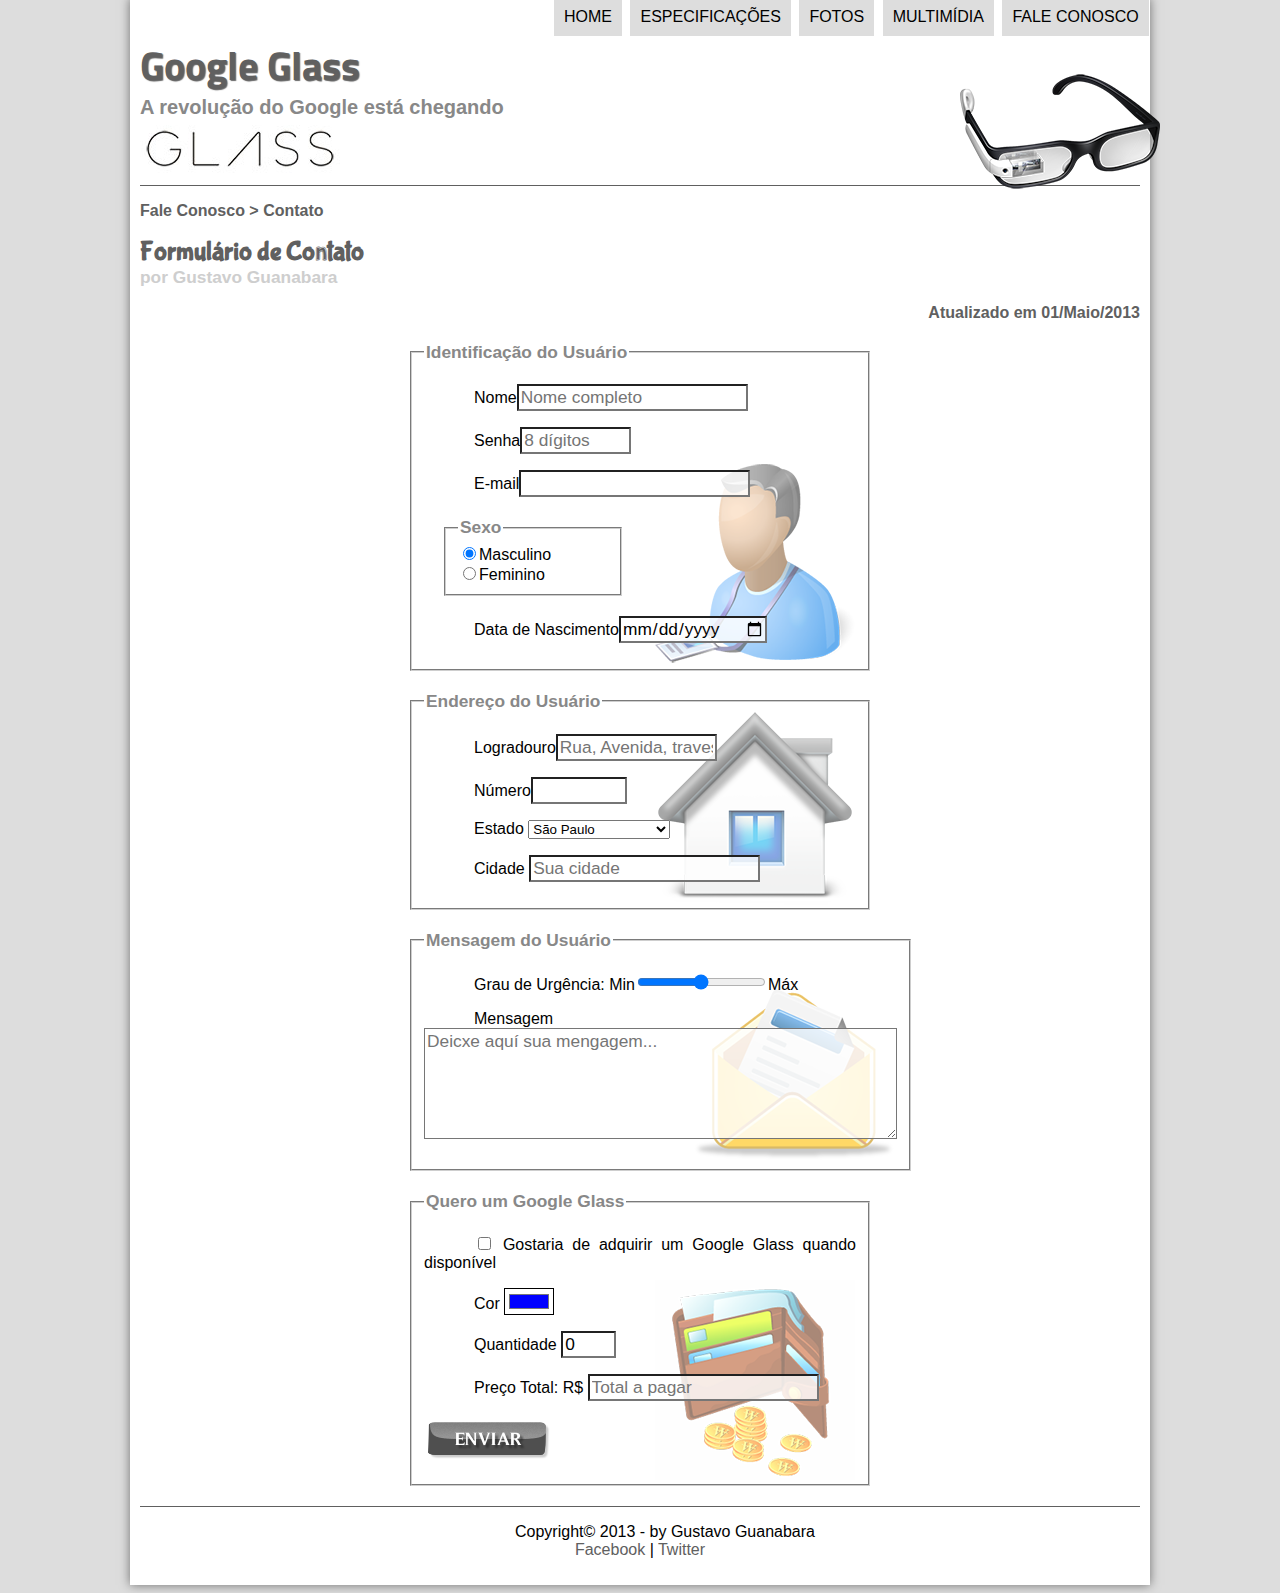
<file: projeto-glass-html5/fale-conosco.html>
<!DOCTYPE html>
<html lang="pt-br" xmlns="http://www.w3.org/1999/html" xmlns="http://www.w3.org/1999/html">
<head>
    <meta charset="UTF-8" />
    <title>Tudo sobre Google Glass</title>

    <link rel="stylesheet" type="text/css" href="_css/estilo2.css" />
    <link rel="stylesheet" href="_css/form.css" />

    <script language="JavaScript" src="_javascript/funcoes.js"></script>

    <script>
        function calc_total(){
            var qtd = parseInt( document.getElementById('cQuan').value );
            tot = qtd * 1500;
            document.getElementById('cTota').value = tot;
        }
    </script>

</head>

<body>
<div id="interface">
    <header id="cabecalho"><!-- A tag 'header' vai encabeçar uma região do seu site -->
        <hgroup><!-- <<< Grupo de  títulos -->
            <h1>Google Glass</h1>
            <h2>A revolução do Google está chegando</h2>
        </hgroup>
        <img id="icone" src="_imagens/glass-oculos-preto-peq.png" />

        <nav id="menu"><!-- Cria uma área de navegação dentro do site -->
            <h1>Menu Principal</h1>
            <ul><!--type="1" start="3"--><!-- ol = Ordered Lists/Listas Ordenadas  e ul = Urnodered List/Listas não Ordenadas -->
                <li onmouseover="mudaFoto('_imagens/home.png')" onmouseout="mudaFoto('_imagens/contato.png')"><a href="index.html">Home</a></li><!-- li = List Itens/Itens da Lista -->
                <li onmouseover="mudaFoto('_imagens/especificacoes.png')" onmouseout="mudaFoto('_imagens/contato.png')"><a href="specs.html">Especificações</a></li>
                <li><a href="fotos.html"  onmouseover="mudaFoto('_imagens/fotos.png')" onmouseout="mudaFoto('_imagens/contato.png')">Fotos</a></li>
                <li><a href="multimidia.html" onmouseover="mudaFoto('_imagens/multimidia.png')" onmouseout="mudaFoto('_imagens/contato.png')">Multimídia</a></li>
                <li><a href="fale-conosco.html" onmouseover="mudaFoto('_imagens/contato.png')" onmouseout="mudaFoto('_imagens/contato.png')">Fale conosco</a></li>
            </ul>
        </nav>

    </header>

    <section id="corpo-full">
        <header id="cabecalho-artigo">
            <hgroup><!-- <<< Gupo de títulos -->
                <h3>Fale Conosco > Contato</h3><!-- $nbsp; = Non-breakng Space/espaço sem quebra -->
                <h1>Formulário de Contato</h1>
                <h2>por Gustavo Guanabara</h2>
                <h3 class="direita">Atualizado em 01/Maio/2013</h3>
            </hgroup>
        </header>

<form method="post" id="fContato" action="mailto:flavio-_santos@hotmail.com" oninput="calc_total();"><!-- quando digitar qualquer coisa ele vai disparar um procedimento -->
    <fieldset id="usuario">
        <legend>Identificação do Usuário</legend>
            <p><label for="cNome">Nome</label><input type="text" name="tNome" id="cNome" size="20" maxlength="30" placeholder="Nome completo"/></p>
            <p><label for="cSenha">Senha</label><input type="password" name="tSenha" id="cSenha" size="8" maxlength="8" placeholder="8 dígitos"/></p>
            <p><label for="cMail">E-mail</label><input type="email" name="tMail" id="cMail" size="20" maxlength="40"/></p>
            <fieldset id="sexo"><legend>Sexo</legend>
                <input type="radio" name="tSexo" id="cMasc" checked/><label for="cMasc">Masculino</label><br/>
                <input type="radio" name="tSexo" id="cFeme"/><label for="cFeme">Feminino</label>
            </fieldset>
            <p><label for="cNasc">Data de Nascimento</label><input type="date" name="tNasc" id="cNasc"/></p>
    </fieldset>
    <fieldset id="endereco">
        <legend>Endereço do Usuário</legend>
            <p><label for="cRua">Logradouro</label><input type="text" name="tRua" id="cRua" size="13" maxlength="80" placeholder="Rua, Avenida, travessa..."/></p>
            <p><label for="cNume">Número</label><input type="number" name="tNume" id="cNume" min="0" max="99999"/></p>
            <p>
                <label for="cEsta">Estado</label>
                <select name="tEsta" id="cEsta">
                    <optgroup label="Região Sudeste">
                        <option value="RJ">Rio de Janeiro</option>
                        <option value="SP" selected>São Paulo</option>
                        <option value="MG">Minas Gerais</option>
                    </optgroup>
                    <optgroup label="Região Sul">
                        <option value="PR">Paraná</option>
                        <option value="SC">Santa Catarina</option>
                        <option value="RS">Rio grande do sul</option>
                    </optgroup>
                </select>
            </p>
            <p>
                <label for="cCida">Cidade</label>
                <input type="text" name="tCida" id="cCida" maxlength="40" size="20" placeholder="Sua cidade" list="cidades"/>
            </p>
                <datalist id="cidades"><!-- Vai zer a ligação coma caixa de texto assima pelo parametro list' -->
                    <option value="Rio de Janeiro"></option>
                    <option value="Nova Iguaçu"></option>
                    <option value="Niterói"></option>
                    <option value="Belford Roxo"></option>
                </datalist>
    </fieldset>
    <fieldset id="mensagem">
        <legend>Mensagem do Usuário</legend>
            <p><label for="cUrge">Grau de Urgência: </label>Min<input type="range" name="tUrge" id="cUrge" min="0" max="10" step="1"/>Máx</p>
            <p><label for="cMsge">Mensagem </label><textarea name="tMsge" id="cMsge" cols="45" rows="5" placeholder="Deicxe aquí sua mengagem..."></textarea></p>
    </fieldset>
    <fieldset id="pedido">
        <legend>Quero um Google Glass</legend>
            <p>
                <input type="checkbox" name="tPedi" id="cPedi"/>
                <label for="cPedi">Gostaria de adquirir um Google Glass quando disponível</label>
            </p>
            <p><label for="cCor">Cor </label><input type="color" name="tCor" id="cCor" value="#0000ff"></p>
            <p><label for="cQuan">Quantidade </label><input type="number" name="tQuan" id="cQuan" min="0" max="5" value="0"/></p>
            <p><label for="cTota">Preço Total: R$ </label><input type="text" name="tTota" id="cTota" placeholder="Total a pagar" readonly/></p>

        <!-- <input type="submit" value="Enviar"/> -->
        <input type="image" name="tEnviar" src="_imagens/botao-enviar.png"/>

    </fieldset>
</form>

    </section>

<footer id="rodape">
    <p>
        Copyright&copy; 2013 - by Gustavo Guanabara<br/>
        <a href="/ttp.//www.google.com" target="_blank">Facebook</a> | <a href="/ttp.//www.google.com" target="_blank">Twitter</a>
    </p>
</footer>
</div>
</body>
</html>
</file>
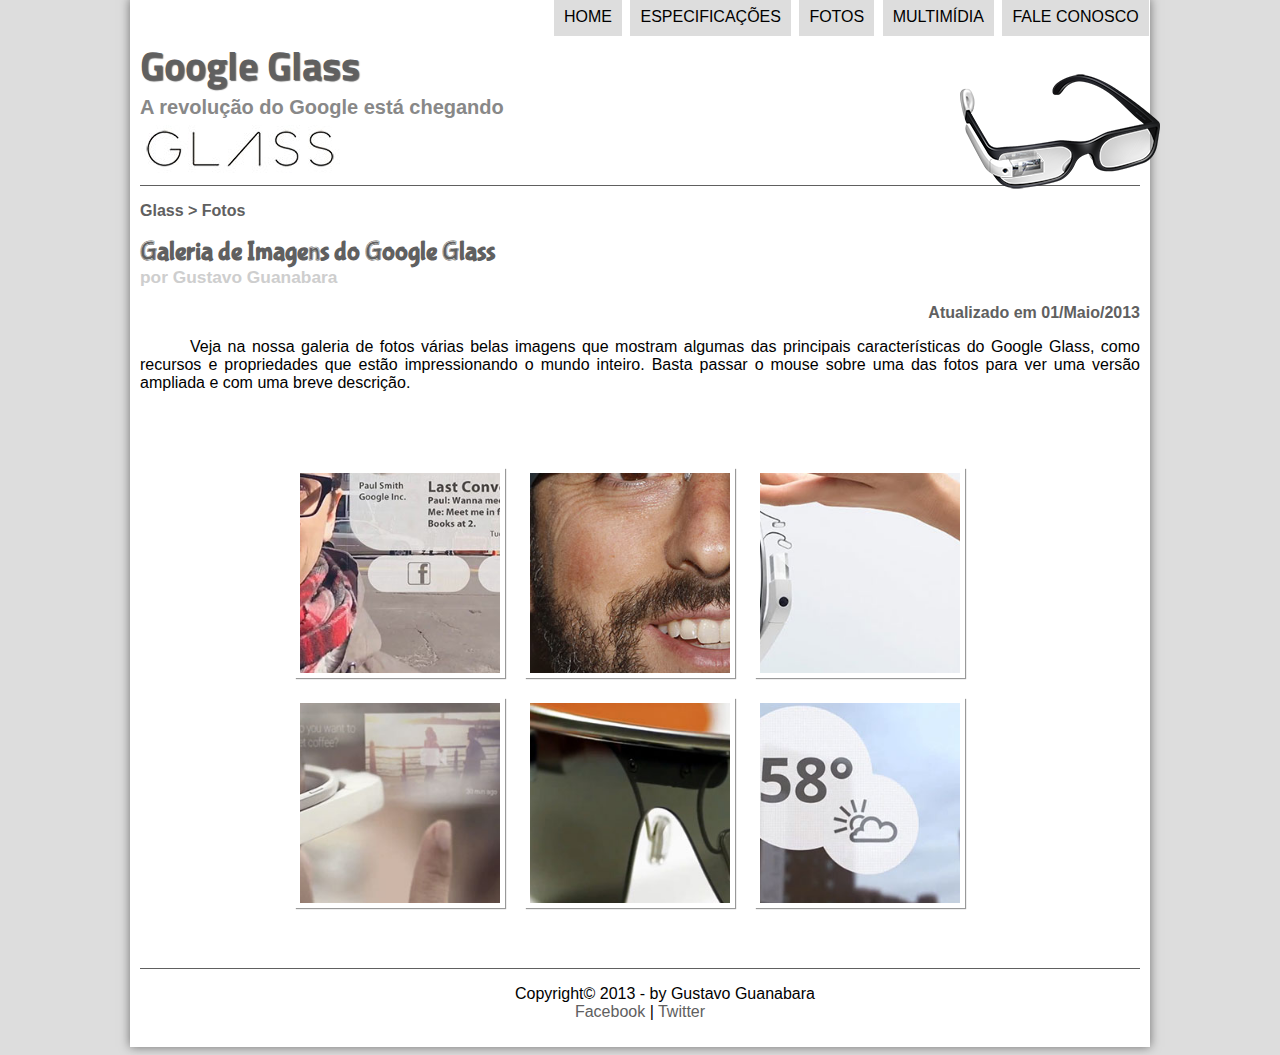
<file: projeto-glass-html5/fotos.html>
<!DOCTYPE html>
<html lang="pt-br" xmlns="http://www.w3.org/1999/html" xmlns="http://www.w3.org/1999/html">
<head>
    <meta charset="UTF-8" />
    <title>Tudo sobre Google Glass</title>

    <link rel="stylesheet" type="text/css" href="_css/estilo2.css" />
    <link rel="stylesheet" href="_css/fotos.css"/>

    <script language="JavaScript" src="_javascript/funcoes.js"></script>
</head>

<body>
<div id="interface">
    <header id="cabecalho"><!-- A tag 'header' vai encabeçar uma região do seu site -->
        <hgroup><!-- <<< Grupo de  títulos -->
            <h1>Google Glass</h1>
            <h2>A revolução do Google está chegando</h2>
        </hgroup>
        <img id="icone" src="_imagens/glass-oculos-preto-peq.png" />

        <nav id="menu"><!-- Cria uma área de navegação dentro do site -->
            <h1>Menu Principal</h1>
            <ul><!--type="1" start="3"--><!-- ol = Ordered Lists/Listas Ordenadas  e ul = Urnodered List/Listas não Ordenadas -->
                <li onmouseover="mudaFoto('_imagens/home.png')" onmouseout="mudaFoto('_imagens/fotos.png')"><a href="index.html">Home</a></li><!-- li = List Itens/Itens da Lista -->
                <li onmouseover="mudaFoto('_imagens/especificacoes.png')" onmouseout="mudaFoto('_imagens/fotos.png')"><a href="specs.html">Especificações</a></li>
                <li onmouseover="mudaFoto('_imagens/fotos.png')" onmouseout="mudaFoto('_imagens/fotos.png')"><a href="fotos.html">Fotos</a></li>
                <li onmouseover="mudaFoto('_imagens/multimidia.png')" onmouseout="mudaFoto('_imagens/fotos.png')"><a href="multimidia.html">Multimídia</a></li>
                <li onmouseover="mudaFoto('_imagens/contato.png')" onmouseout="mudaFoto('_imagens/fotos.png')"><a href="fale-conosco.html">Fale conosco</a></li>
            </ul>
        </nav>

    </header>
    <section id="corpo-full">
        <header id="cabecalho-artigo">
            <hgroup><!-- <<< Gupo de títulos -->
                <h3>Glass > Fotos</h3><!-- $nbsp; = Non-breakng Space/espaço sem quebra -->
                <h1>Galeria de Imagens do Google Glass</h1>
                <h2>por Gustavo Guanabara</h2>
                <h3 class="direita">Atualizado em 01/Maio/2013</h3>
            </hgroup>
        </header>

<p>
Veja na nossa galeria de fotos várias belas imagens que mostram algumas das principais características do Google Glass, como recursos e propriedades que estão impressionando o mundo inteiro. Basta passar o mouse sobre uma das fotos para ver uma versão ampliada e com uma breve descrição.
</p>
<ul id="album-fotos">
    <li id="foto01"><span>Agenda e lembretes</span></li>
    <li id="foto02"><span>Sergey Brin usando o Glass</span></li>
    <li id="foto03"><span>Leve e compacto</span></li>
    <li id="foto04"><span>Sensação de uma tela de 50"</span></li>
    <li id="foto05"><span>Vários tipos de lente</span></li>
    <li id="foto06"><span>Informações importantes</span></li>
</ul>
    </section>
<footer id="rodape">
    <p>
        Copyright&copy; 2013 - by Gustavo Guanabara<br/>
        <a href="/ttp.//www.google.com" target="_blank">Facebook</a> | <a href="/ttp.//www.google.com" target="_blank">Twitter</a>
    </p>
</footer>
</div>
</body>
</html>
</file>
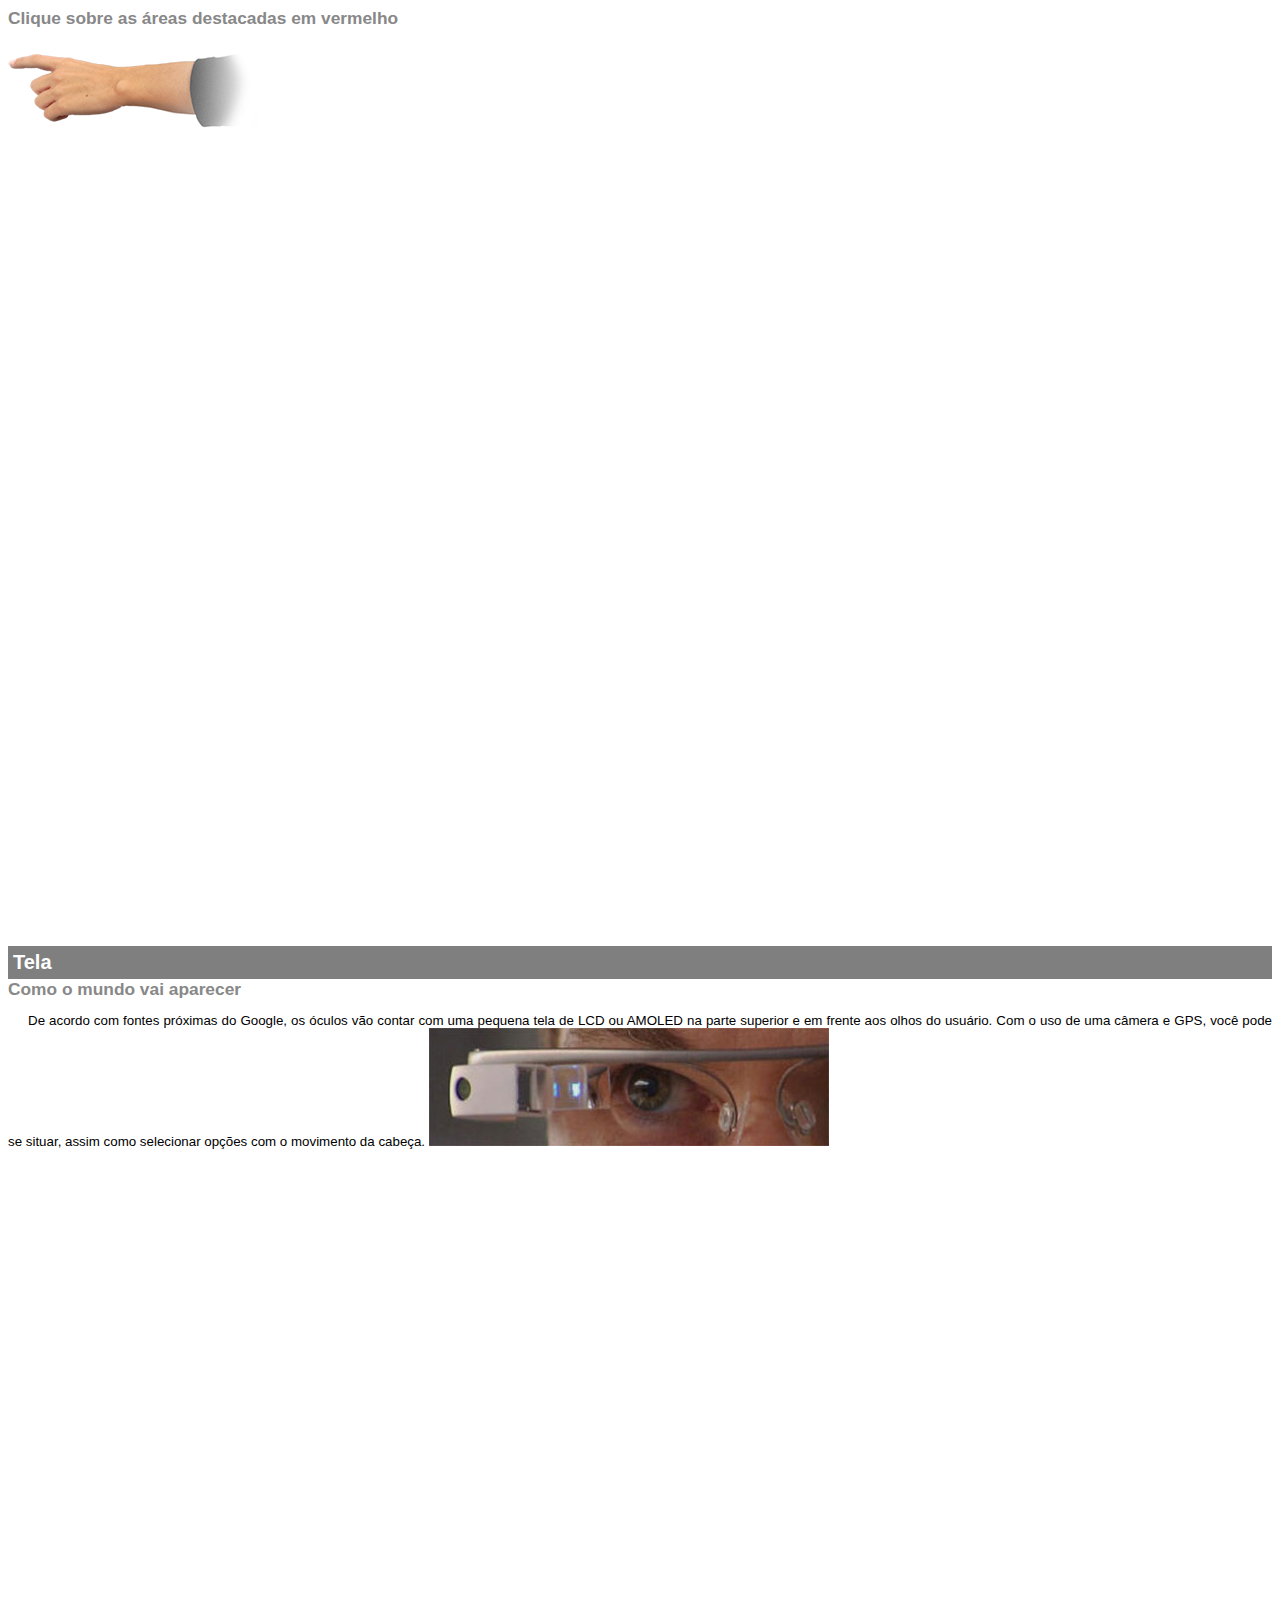
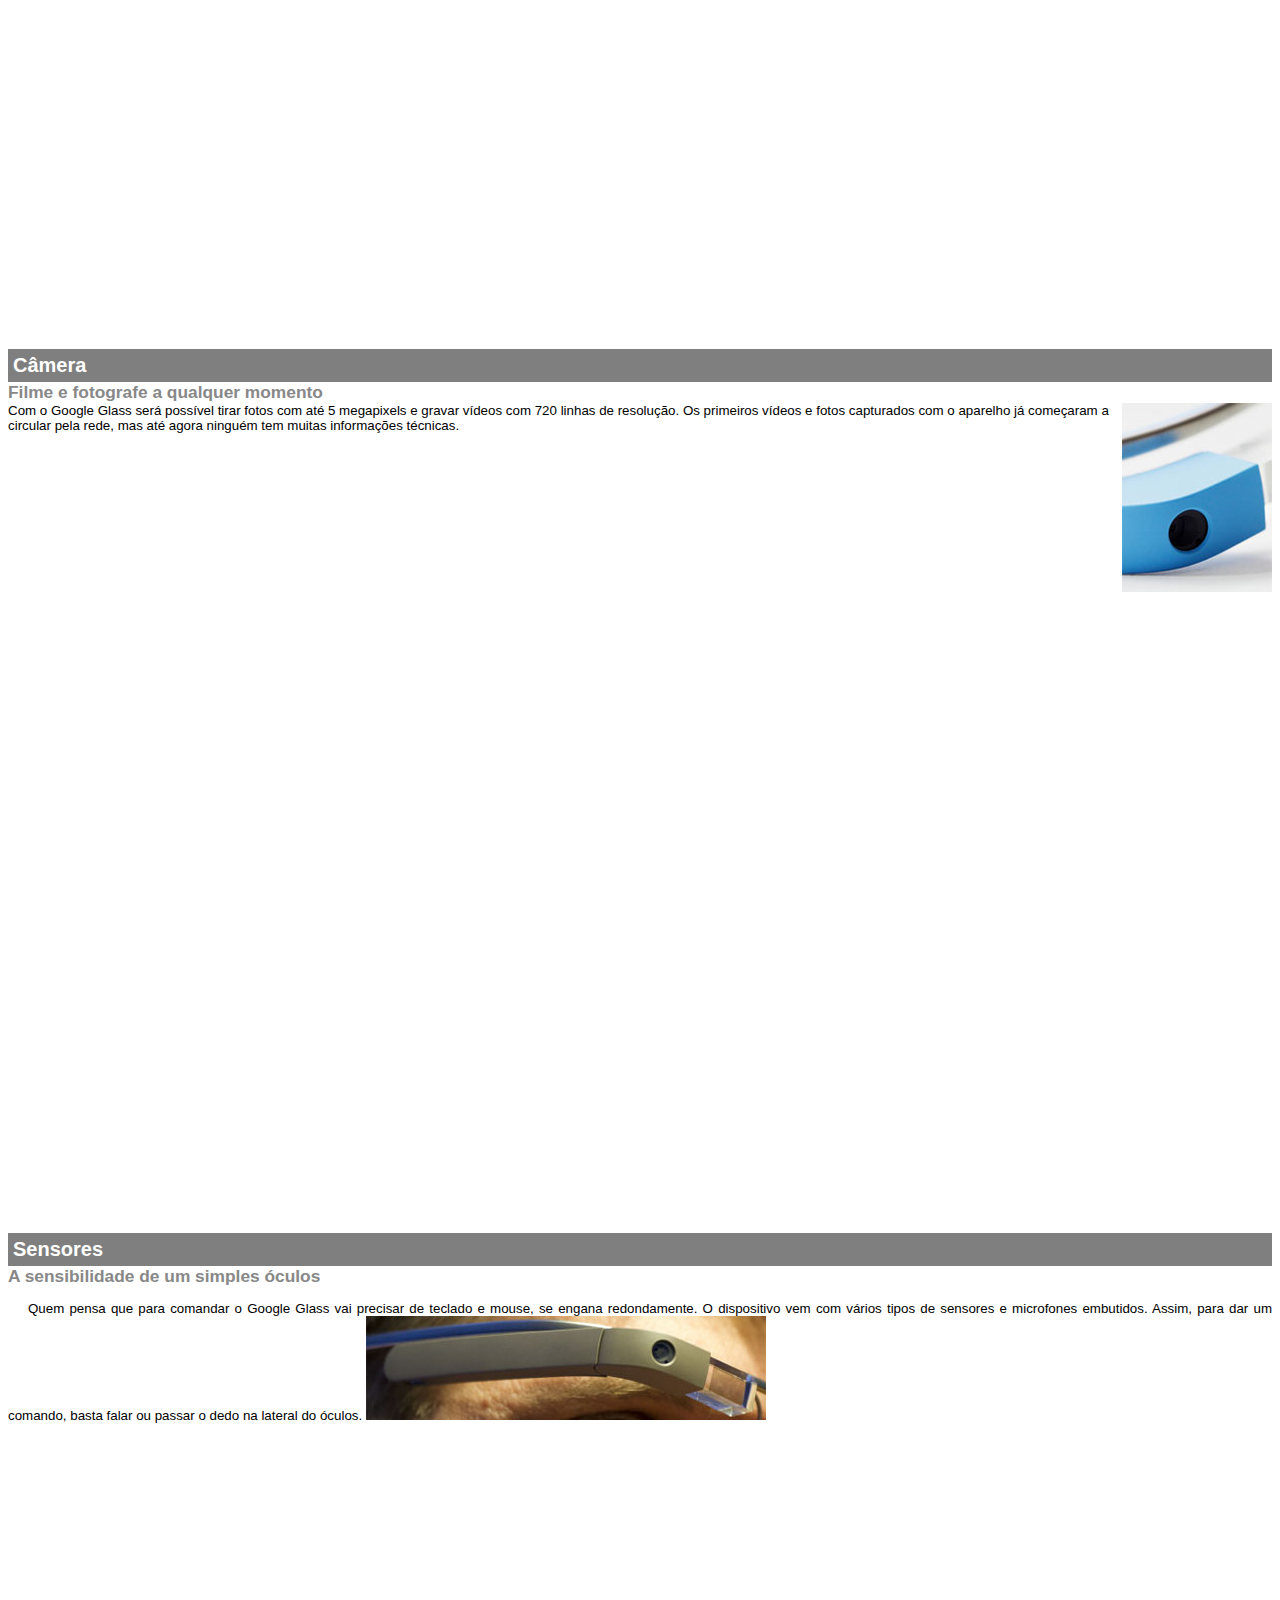
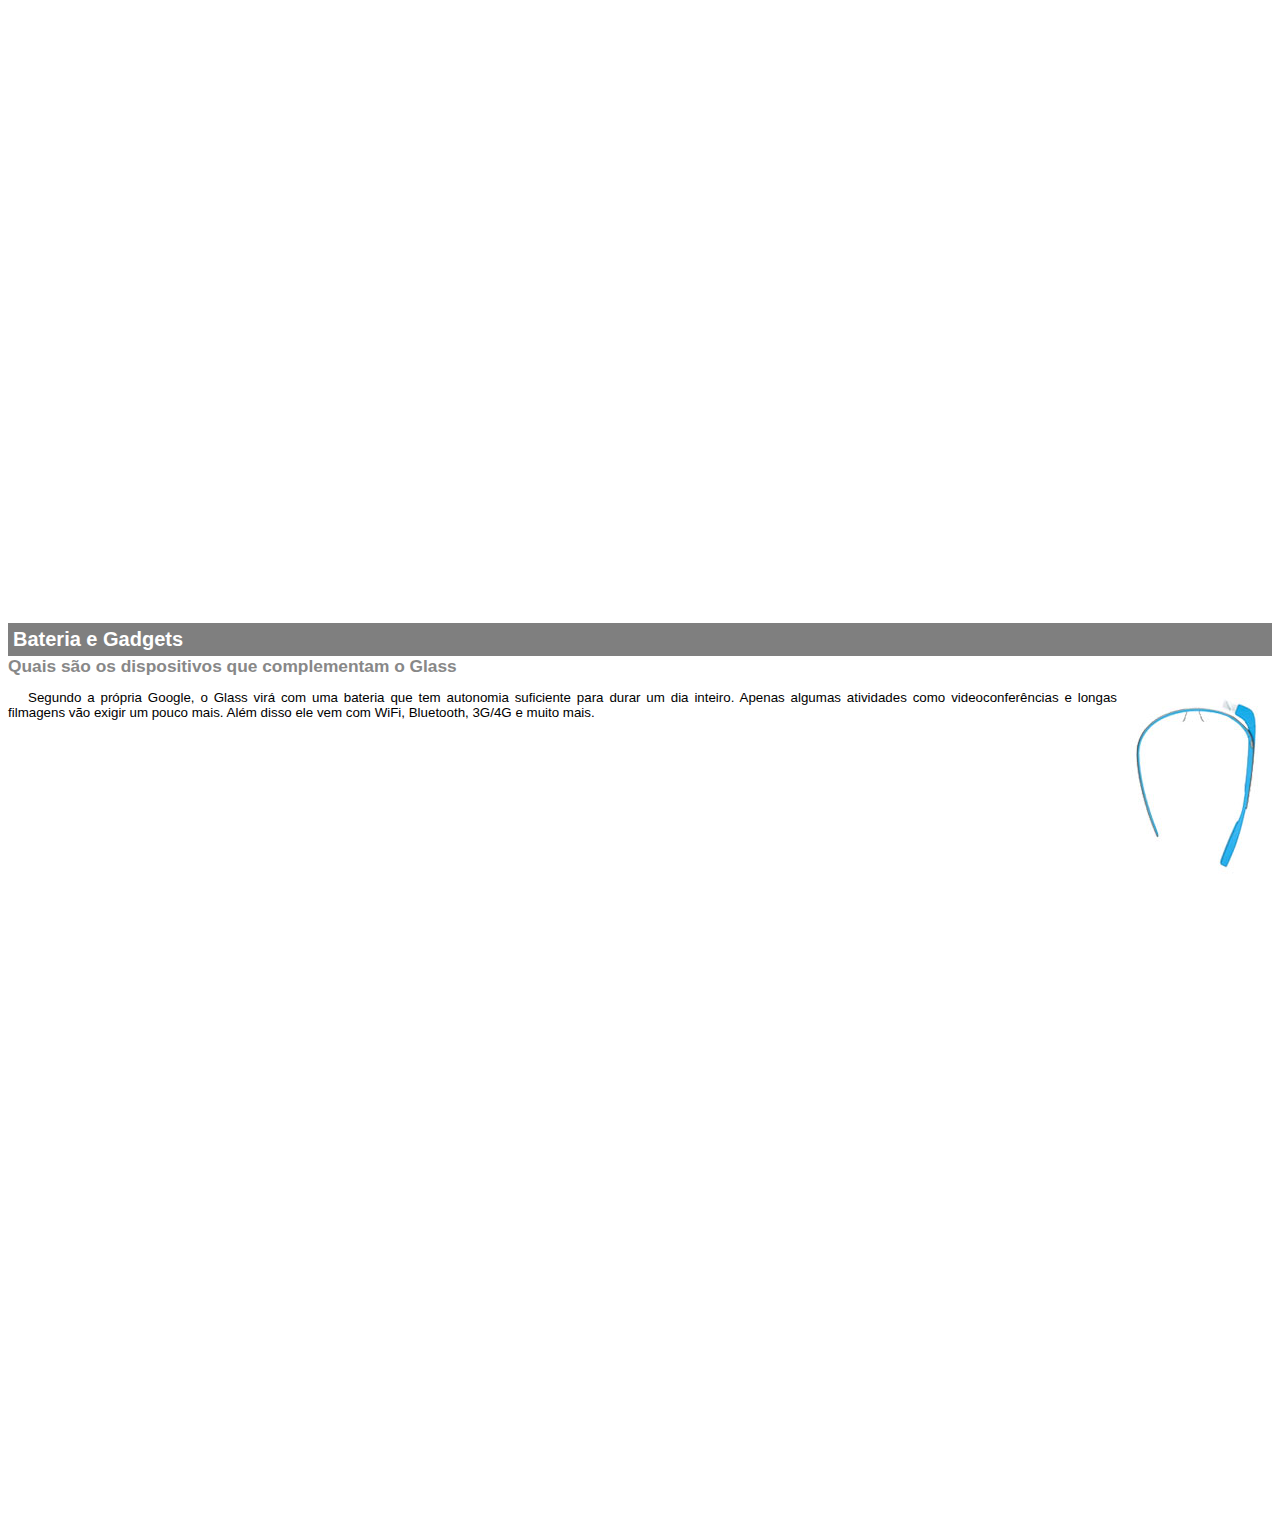
<file: projeto-glass-html5/google-glass.html>
<!DOCTYPE html>
<html lang="pt-br" xmlns="http://www.w3.org/1999/html">
<header>
    <meta charset="UTF-8"/>
<title>Informações sobre Google Glass</title>
    <style>
        body{
            font-family: "Arial", "sans-serif";
            font-size: 10pt;
        }
        p{
            text-align: justify;
            text-indent: 20px;
        }
        article h1{
            font-size: 15pt;
            color: #ffffff;
            background-color: rgba(0,0,0,.5);
            padding: 5px;
            margin: 0px;
        }
        article h2{
            font-size: 13pt;
            color: #888888;
            margin: 0px;
        }
        article{
            margin-bottom: 800px;
        }
        img.img-dir{
            display: block;
            float: right;
            margin-left: 5px;
        }
    </style>

</header>
<body>

<article id="topo">
<header>
    <h2>Clique sobre as áreas destacadas em vermelho</h2>
</header>
    <img src="_imagens/mao.png" alt="Mão apontando para a esquerda"/>
</article>

<article id="tela">
<header>
    <h1>Tela</h1>
    <h2>Como o mundo vai aparecer</h2>
</header>
    <p>
    De acordo com fontes próximas do Google, os óculos vão contar com uma pequena tela de LCD ou AMOLED na parte superior e em frente aos olhos do usuário. Com o uso de uma câmera e GPS, você pode se situar, assim como selecionar opções com o movimento da cabeça.
        <img src="_imagens/det-tela.jpg" alt="Tela do Google Glass"/>
    </p>
</article>

<article id="camera">
<h1>Câmera</h1>
<h2>Filme e fotografe a qualquer momento</h2>
    <img src="_imagens/det-camera.jpg" alt="Câmera do Google Glass" class="img-dir"/>
Com o Google Glass será possível tirar fotos com até 5 megapixels e gravar vídeos com 720 linhas de resolução. Os primeiros vídeos e fotos capturados com o aparelho já começaram a circular pela rede, mas até agora ninguém tem muitas informações técnicas.
</article>

<article id="sensores">
<header>
    <h1>Sensores</h1>
    <h2>A sensibilidade de um simples óculos</h2>
    </header>
    <p>
    Quem pensa que para comandar o Google Glass vai precisar de teclado e mouse, se engana redondamente. O dispositivo vem com vários tipos de sensores e microfones embutidos. Assim, para dar um comando, basta falar ou passar o dedo na lateral do óculos.
        <img src="_imagens/det-touch.jpg" alt="Sensores do Google Glass"/>
    </p>
</article>

<article id="gadjets">
<header>
    <h1>Bateria e Gadgets</h1>
    <h2>Quais são os dispositivos que complementam o Glass</h2>
</header>
    <p>
        <img src="_imagens/det-bateria.jpg" alt="Bateria e Gadjets do Google Glass" class="img-dir"/>
Segundo a própria Google, o Glass virá com uma bateria que tem autonomia suficiente para durar um dia inteiro. Apenas algumas atividades como videoconferências e longas filmagens vão exigir um pouco mais. Além disso ele vem com WiFi, Bluetooth, 3G/4G e muito mais.
    </p>
</article>

</body>
</html>
</file>
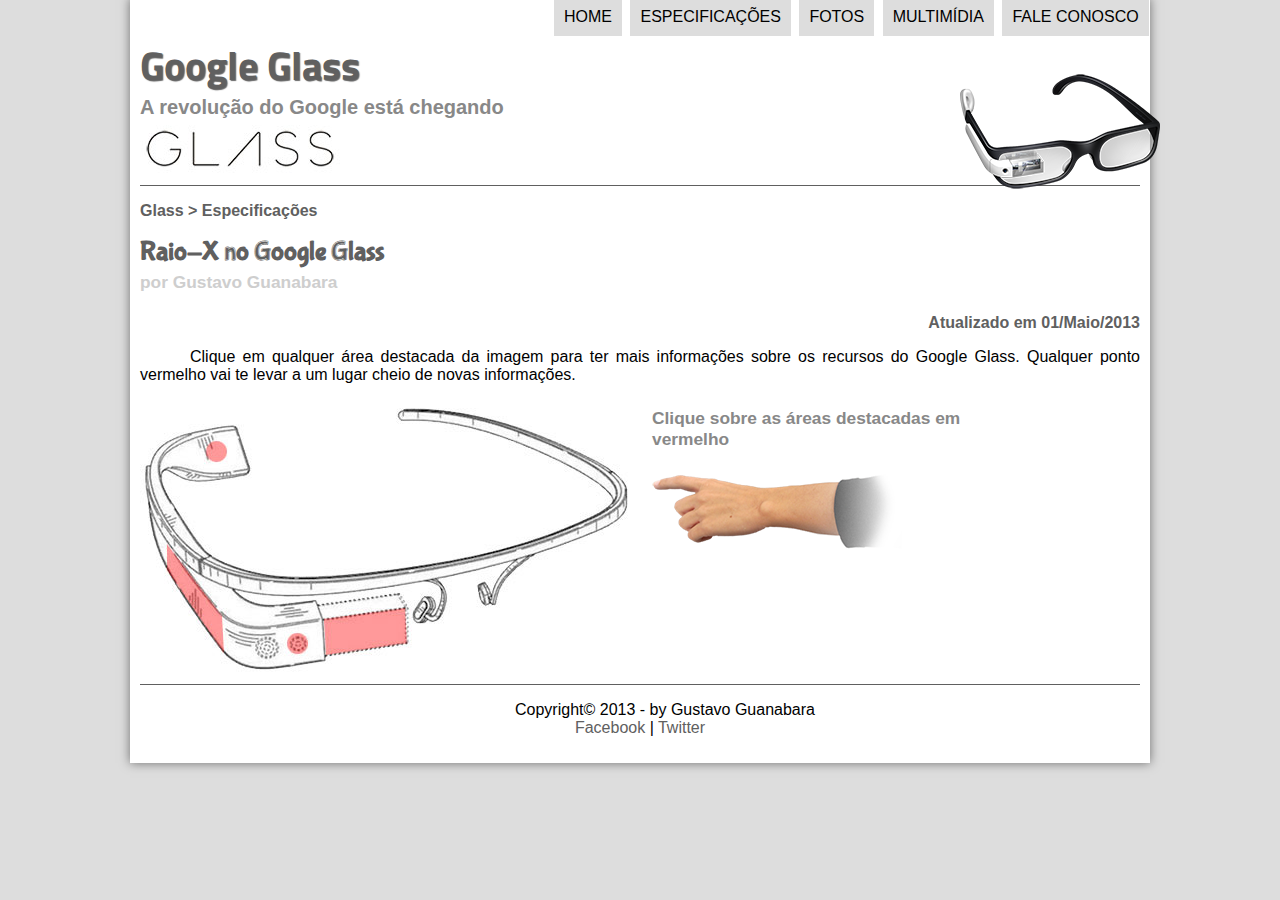
<file: projeto-glass-html5/specs.html>
<!DOCTYPE html>
<html lang="pt-br" xmlns="http://www.w3.org/1999/html" xmlns="http://www.w3.org/1999/html">
<head>
    <meta charset="UTF-8" />
    <title>Tudo sobre Google Glass</title>

    <link rel="stylesheet" type="text/css" href="_css/estilo2.css" />
    <link rel="stylesheet" href="_css/specs.css"/>

    <script language="JavaScript" src="_javascript/funcoes.js"></script>
</head>

<body>
<div id="interface">
    <header id="cabecalho"><!-- A tag 'header' vai encabeçar uma região do seu site -->
        <hgroup><!-- <<< Grupo de  títulos -->
            <h1>Google Glass</h1>
            <h2>A revolução do Google está chegando</h2>
        </hgroup>
        <img id="icone" src="_imagens/glass-oculos-preto-peq.png" />

        <nav id="menu"><!-- Cria uma área de navegação dentro do site -->
            <h1>Menu Principal</h1>
            <ul><!--type="1" start="3"--><!-- ol = Ordered Lists/Listas Ordenadas  e ul = Urnodered List/Listas não Ordenadas -->
                <li onmouseover="mudaFoto('_imagens/home.png')" onmouseout="mudaFoto('_imagens/especificacoes.png')"><a href="index.html">Home</a></li><!-- li = List Itens/Itens da Lista -->
                <li onmouseover="mudaFoto('_imagens/especificacoes.png')" onmouseout="mudaFoto('_imagens/especificacoes.png')"><a href="specs.html">Especificações</a></li>
                <li><a href="fotos.html"  onmouseover="mudaFoto('_imagens/fotos.png')" onmouseout="mudaFoto('_imagens/especificacoes.png')">Fotos</a></li>
                <li><a href="multimidia.html" onmouseover="mudaFoto('_imagens/multimidia.png')" onmouseout="mudaFoto('_imagens/especificacoes.png')">Multimídia</a></li>
                <li><a href="fale-conosco.html" onmouseover="mudaFoto('_imagens/contato.png')" onmouseout="mudaFoto('_imagens/especificacoes.png')">Fale conosco</a></li>
            </ul>
        </nav>

    </header>
<section id="corpo-full">
    <article id="noticia-principal">
            <header id="cabecalho-artigo">
                <hgroup><!-- <<< Gupo de títulos -->
                    <h3>Glass > Especificações</h3><!-- $nbsp; = Non-breakng Space/espaço sem quebra -->
                    <h1>Raio-X no Google Glass</h1>
                    <h2>por Gustavo Guanabara</h2>
                    <h3 class="direita">Atualizado em 01/Maio/2013</h3>
                </hgroup>
            </header>

<p>
    Clique em qualquer área destacada da imagem para ter mais informações sobre os recursos do Google Glass. Qualquer ponto vermelho vai te levar a um lugar cheio de novas informações.
</p>

    <section id="conteudo">
       <img src="_imagens/glass-esquema-marcado.jpg" usemap="#meumapa"/>
        <map name="meumapa">
            <area shape="rect" coords="179,202,270,260" href="google-glass.html#tela" target="janela"/>
            <area shape="circle" coords="158,243,12" href="google-glass.html#camera" target="janela"/>
            <area shape="circle" coords="73,52,12" href="google-glass.html#gadjets" target="janela"/>
            <area shape="poly" coords="28,143,83,216,84,249,27,169" href="google-glass.html#sensores" target="janela"/>
        </map>

       <iframe src="google-glass.html" name="janela" id="frame-spec"></iframe>
    </section>
        </article>
</section>
    <footer id="rodape">
        <p>
            Copyright&copy; 2013 - by Gustavo Guanabara<br/>
            <a href="/ttp.//www.google.com" target="_blank">Facebook</a> | <a href="/ttp.//www.google.com" target="_blank">Twitter</a>
        </p>
    </footer>
</div>
</body>
</html>
</file>
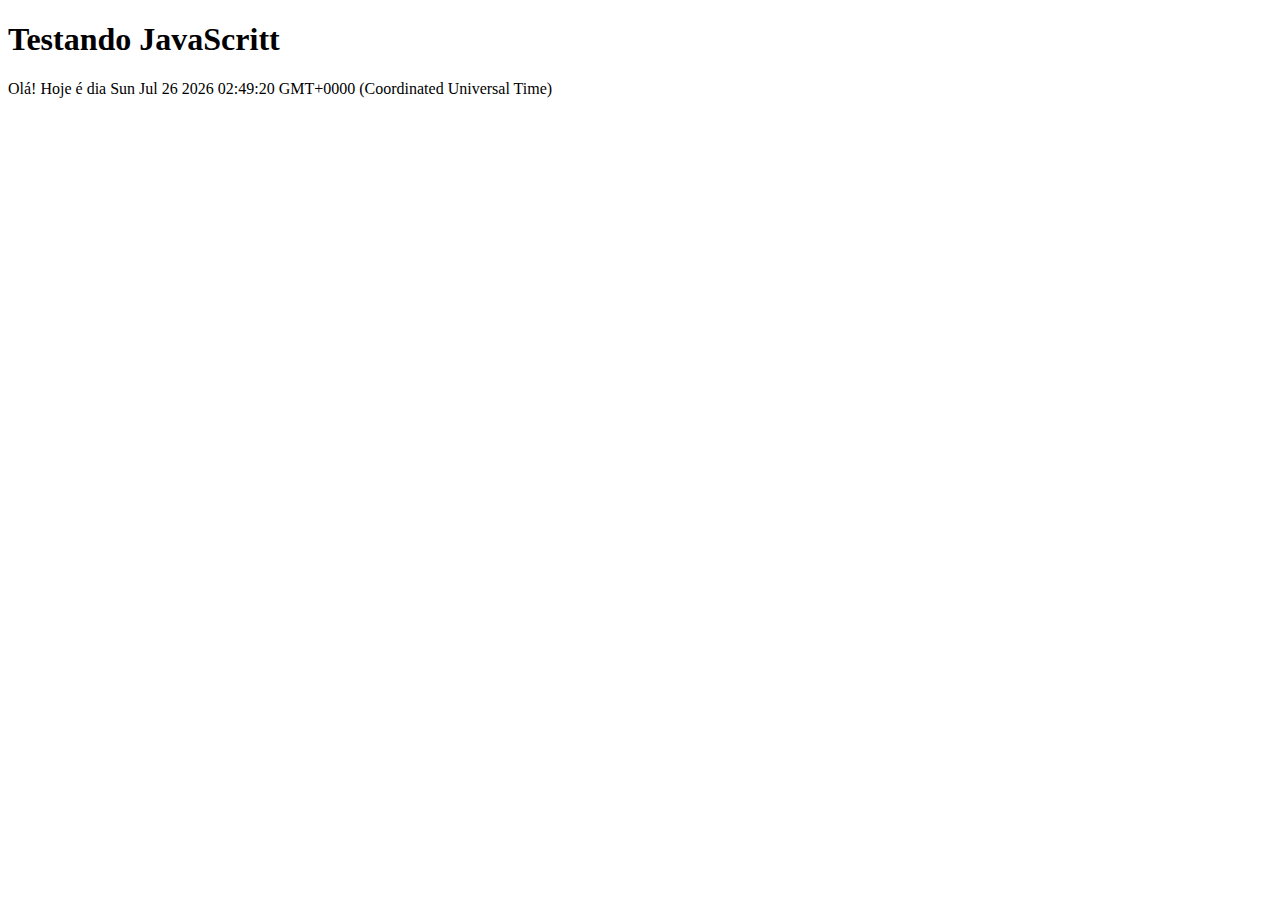
<file: projeto-glass-html5/testejs01.html>
<!DOCTYPE html>
<html lang="pt-br">
<head>
    <meta charset="UTF-8"/>
    <title>Teste JavaScript</title>

</head>
<body>
    <h1>Testando JavaScritt</h1>
    <script>
        document.write("Olá! Hoje é dia "+Date());
    </script>

</body>
</html>
</file>
<file: projeto-glass-html5/_css/estilo2.css>
@charset "UTF-8";
@import url(https://fonts.googleapis.com/css?family=Titillium+Web);
@font-face {/* fontes contidas nos arquivos do site*/
    font-family: 'FontLogo';
    src: url(../_fonts/bubblegum-sans-regular.otf);
}

body{
    background-color: #dddddd; /* ou rgb(35,137,195); hsla(165,81%,93%,0.5)*/
    color: rgba(0,0,0,1);
    font-family: Arial, sans-serif;
}
p{
    text-align: justify;
    text-indent: 50px;
}
a{
    color: #606060;
    text-decoration: none;
}
a:hover{
    text-decoration: underline;
}

div#interface{
    width: 1000px;/*prefiro em porcentagem % */
    background-color: #ffffff;
    margin: -10px auto 0px auto;
    box-shadow: 0px 0px 10px rgba(0,0,0,.5);
    padding: 10px;
}
header#cabecalho img#icone{
    position: absolute;
    left: 75%;
    top: 70px;
}
header#cabecalho{
    border-bottom: 1px #606060 solid;
    height: 150px;
    background: url("../_imagens/glass-logo-peq.jpg") no-repeat 0px 90px;
}
header#cabecalho h1{
    font-family: 'Titillium Web', sans-serif;
    font-size: 30pt;
    color: #606060;
    text-shadow: 1px 1px 1px rgba(0,0,0,.6);
    padding: 0px;
    margin-bottom: 0px;
}
header#cabecalho h2{
    font-family: Arial, sans-serif;
    color: #888888;
    font-size: 15pt;
    padding: 0px;
    margin-top: 0px;
}

/* Formatação de imagens com legendas ↓ */

figure.foto_legenda{/*foi um class*/
    position: relative;/*objeto contaner como posição relativa, vai ficar no lugar relativo ao código html, onde ele foi colocado no html */
    border: 8px solid white;
    box-shadow: 1px 1px 4px black;
}
figure.foto_legenda img{
    width: 100%;
    height: 100%;
}
figure.foto_legenda figcaption{/*objeto filho do fifure*/
    position: absolute;/*posição absoluta dentro do container, no caso, a borda branca do figure, ele vai ter uma posição absoluta dentro do figure*/
    top: 0px;
    background-color: rgba(0,0,0,0.4);
    color: white;
    width: 100%;
    height: 100%;
    padding: 10px;
    box-sizing: border-box;/*vai criar um box dentro da borda(figure), evitando o vasamento */
    opacity: 0;
}
figure.foto_legenda:hover figcaption{
    opacity: 1;
    transition: opacity 1s;/*efeito  de transição bem elegante */

}

/* Formatação do menú */

nav#menu{
    display: block;/*um bloco pode flutuar pela tela*/
}
nav#menu ul{/*foi um id*/
    list-style: none;
    text-transform: uppercase;
    position: absolute;/*posigão relativa é apenas dentro do container(nav), posição absoluta é em toda a página*/
    top: -20px;
    left: 40%;
}
nav#menu li{
    display: inline-block;
    background-color: #dddddd;
    padding: 10px;/*controla o espaço dentro do objeto*/
    margin: 2px;/*controla o espaço fora do objeto*/
    -webkit-transition: background-color 1s;
    -moz-transition: background-color 1s;
    -o-transition: background-color 1s;
    -ma-transition: background-color 1s;
    transition: background-color 1s;
}
nav#menu li:hover{
    background-color: #606060;
}
nav#menu h1{
    display: none;
}
nav#menu a{
  color: #000000;
    text-decoration: none;
}
nav#menu a:hover{
    color: #ffffff;
    text-decoration: underline;
}

/* */

section#corpo{
    display: block;
    width: 500px;
    float: left;
    border-right: 1px solid #606060;
    padding-right: 15px;
}

article#noticia-principal h2{
    font-size: 13pt;
    color: #606060;
    background-color: #dddddd;
    padding: 5px 0px 5px 0px;
    margin:  10px 0px 10px 0px;
}

header#cabecalho-artigo h1{
    font-family: 'FontLogo', sans-serif;
    font-size: 20pt;
    color: #606060;
    margin-bottom: 0px;
    margin-top: 0px;
}

header#cabecalho-artigo h2{
    font-size: 13pt;
    color: #cecece;
    background-color: #ffffff;
    margin: 0px;
}
header#cabecalho-artigo h3{
    font-size: 12pt;
    color: #606060;
}
.direita{/* parte do h3 */
    text-align: right;
}

table#tabelaspec{
    border: 1px solid #606060;
    border-spacing: 0px;
    margin-left: auto;
    margin-right: auto;
}
table#tabelaspec td{
    border: 1px solid #606060;
    padding: 10px;
    text-align: center;
    vertical-align: middle;

}
table#tabelaspec td.ce{
    color: #ffffff;
    background-color: #606060;
    vertical-align: top;/*a classe vai soblepor o que foi definido na tag principal*/
    font-weight: bold;
    text-align: right;
}
table#tabelaspec td.cd{
    background-color: #cecece;
}
table#tabelaspec caption{
    color: #888888;
    font-size: 13pt;
    font-weight: bolder;
}
table#tabelaspec caption span{
    display: block;
    float: right;
    color: #000000;
    font-size: 8pt;
    margin-top: 10px;
}

aside#lateral{
    display: block;
    width: 400px;
    float: right;
    background-color: #dddddd;
    padding: 10px;
    margin: 10px;
    box-shadow: 2px 2px 2px rgba(0,0,0,.5);
}
aside#lateral h1{
    font-family: 'FontLogo', sans-serif;
    font-size: 20pt;
    color: #606060;
    margin-top: 0px;
}
aside#lateral h2{
    background-color: #606060;
    font-size: 13pt;
    color: #ffffff;
    padding: 5pt;
}
video#filme2{
    margin-top: -18px;
    width: 100%;
}
video#filme3{
    width: 100%;
}

footer#rodape{
    clear: both;
    border-top: 1px solid #606060;
}
footer#rodape p{
    text-align: center;
}
</file>
<file: projeto-glass-html5/_css/form.css>
@charset "UTF-8";

form{
    width: 500px;
    margin: auto;
}

input, textarea{
    font-family: sans-serif;
    font-weight: normal;
    font-size: 13pt;
    background-color: rgba(255,255,255,.8);
}
input:hover, textarea:hover{
    background-color: #dddddd;
}

legend{
    color: #888888;
    font-weight: bold;
    font-size: 13pt;
    font-family: sans-serif;
}

fieldset{
    border-color: #cecece;
    margin: 20px;
}

fieldset#sexo{
    width: 150px;
}

fieldset#usuario{
    background: url("../_imagens/icone-contato.png") no-repeat 95% 95%;
}

fieldset#endereco{
    background: url("../_imagens/icone-endereco.png") no-repeat 95% 95%;
}

fieldset#mensagem{
    background: url("../_imagens/icone-mensagem.png") no-repeat 95% 95%;
}

fieldset#pedido{
    background: url("../_imagens/icone-pagamento.png") no-repeat 95% 95%;
}
</file>
<file: projeto-glass-html5/_css/fotos.css>
@charset "UTF-8";

ul#album-fotos{
    width: 710px;
    margin: 0 auto;
    padding: 50px;
    overflow: hidden;
    list-style: none;
}

ul#album-fotos li{
    float: left;
    width: 200px;
    height: 200px;
    margin: 10px;
    border: 5px solid #ffffff;
    box-shadow: 1px 1px 1px rgba(0,0,0,.4);
    -webkit-transition: all .4s ease-in;
}

ul#album-fotos li span{
    opacity: 0;
    color: #ffffff;
    text-shadow: 1px 1px 1px black;
    background-color: rgba(0,0,0,.3);
    font-size: 9pt;
    line-height: 370px;
    padding: 5px;
}


ul#album-fotos li:hover{
    -webkit-transform: scale(1.5);
}
ul#album-fotos li:hover span{
    opacity: 1;
}

ul#album-fotos li#foto01{
    background: url('../_imagens/galeria-01.jpg') no-repeat;
    background-position: 50% 50%;
    background-size: 400px 400px;
    background-color: #ffffff;
}
ul#album-fotos li#foto01:hover{
    background-position: 0px 0px;
    background-size: 200px 200px;
}

ul#album-fotos li#foto02{
    background: url('../_imagens/galeria-02.jpg') no-repeat;
    background-position: 50% 50%;
    background-size: 400px 400px;
    background-color: #ffffff;
}
ul#album-fotos li#foto02:hover{
    background-position: 0px 0px;
    background-size: 200px 200px;
}

ul#album-fotos li#foto03{
    background: url('../_imagens/galeria-03.jpg') no-repeat;
    background-position: 50% 50%;
    background-size: 400px 400px;
    background-color: #ffffff;
}

ul#album-fotos li#foto03:hover{
    background-position: 0px 0px;
    background-size: 200px 200px;
}

ul#album-fotos li#foto04{
    background: url('../_imagens/galeria-04.jpg') no-repeat;
    background-position: 50% 50%;
    background-size: 400px 400px;
    background-color: #ffffff;
}
ul#album-fotos li#foto04:hover{
    background-position: 0px 0px;
    background-size: 200px 200px;
}

ul#album-fotos li#foto05{
    background: url('../_imagens/galeria-05.jpg') no-repeat;
    background-position: 50% 50%;
    background-size: 400px 400px;
    background-color: #ffffff;
}
ul#album-fotos li#foto05:hover{
    background-position: 0px 0px;
    background-size: 200px 200px;
}

ul#album-fotos li#foto06{
      background: url('../_imagens/galeria-06.jpg') no-repeat;
    background-position: 50% 50%;
    background-size: 400px 400px;
    background-color: #ffffff;
}
ul#album-fotos li#foto06:hover{
    background-position: 0px 0px;
    background-size: 200px 200px;
}
</file>
<file: projeto-glass-html5/_css/specs.css>
@charset "UTF-8";

section#coneudo{
    width: 1000px;
    margin: auto;
}

iframe#frame-spec{
    width: 400px;
    height: 280px;
    border: none;
    overflow: hidden;
}
iframe#frame-spec::-webkit-scrollbar{
    display: none;
}
</file>
